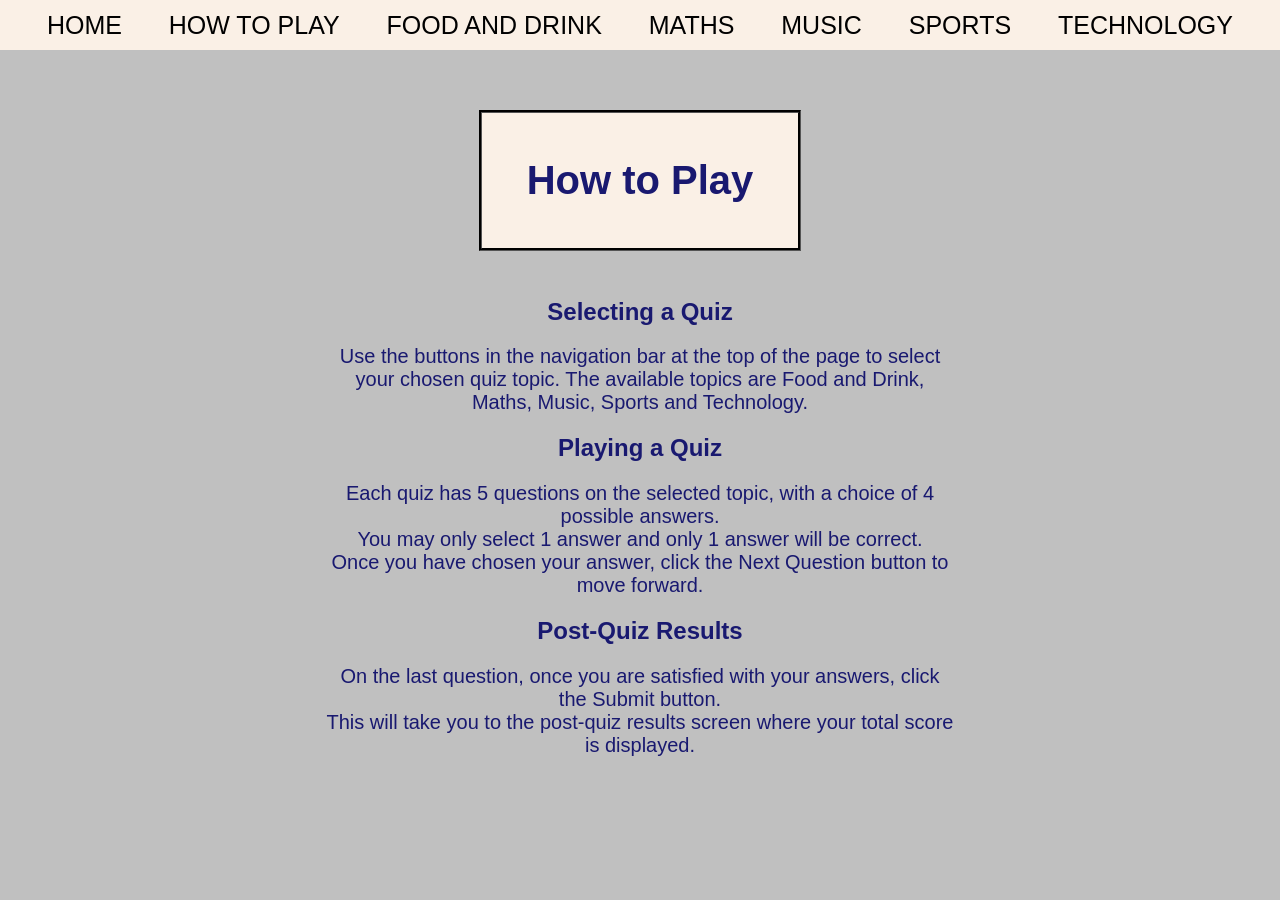
<file: howToPlay.html>
<!DOCTYPE html>
<html>
	<head>
		<title>Quizmasters | How to Play</title>
		<link rel="stylesheet" href="./style.css">
	</head>

	<body>
		<header>
			<nav>
				<a href="./index.html">Home</a>
				<a href="./howToPlay.html">How to Play</a>
				<a href="./quizzes/foodAndDrink/foodAndDrinkQuiz.html">Food and Drink</a>
				<a href="./quizzes/maths/mathsQuiz.html">Maths</a>
				<a href="./quizzes/music/musicQuiz.html">Music</a>
				<a href="./quizzes/sports/sportsQuiz.html">Sports</a>
				<a href="./quizzes/technology/technologyQuiz.html">Technology</a>
			</nav>
		</header>

		<div class="wholepage">
			<h1>How to Play</h1>
			
			<div class="report">
				<h2>Selecting a Quiz</h2>
				<p>
					Use the buttons in the navigation bar at the top of the page to select your chosen quiz topic.
					The available topics are Food and Drink, Maths, Music, Sports and Technology.
				</p>
				<h2>Playing a Quiz</h2>
				<p>
					Each quiz has 5 questions on the selected topic, with a choice of 4 possible answers.
					<br>
					You may only select 1 answer and only 1 answer will be correct.
					<br>
					Once you have chosen your answer, click the Next Question button to move forward.
				</p>
				<h2>Post-Quiz Results</h2>
				<p>
					On the last question, once you are satisfied with your answers, click the Submit button.
					<br>
					This will take you to the post-quiz results screen where your total score is displayed.

				</p>
			</div>
		</div>
	</body>
</html>
</file>
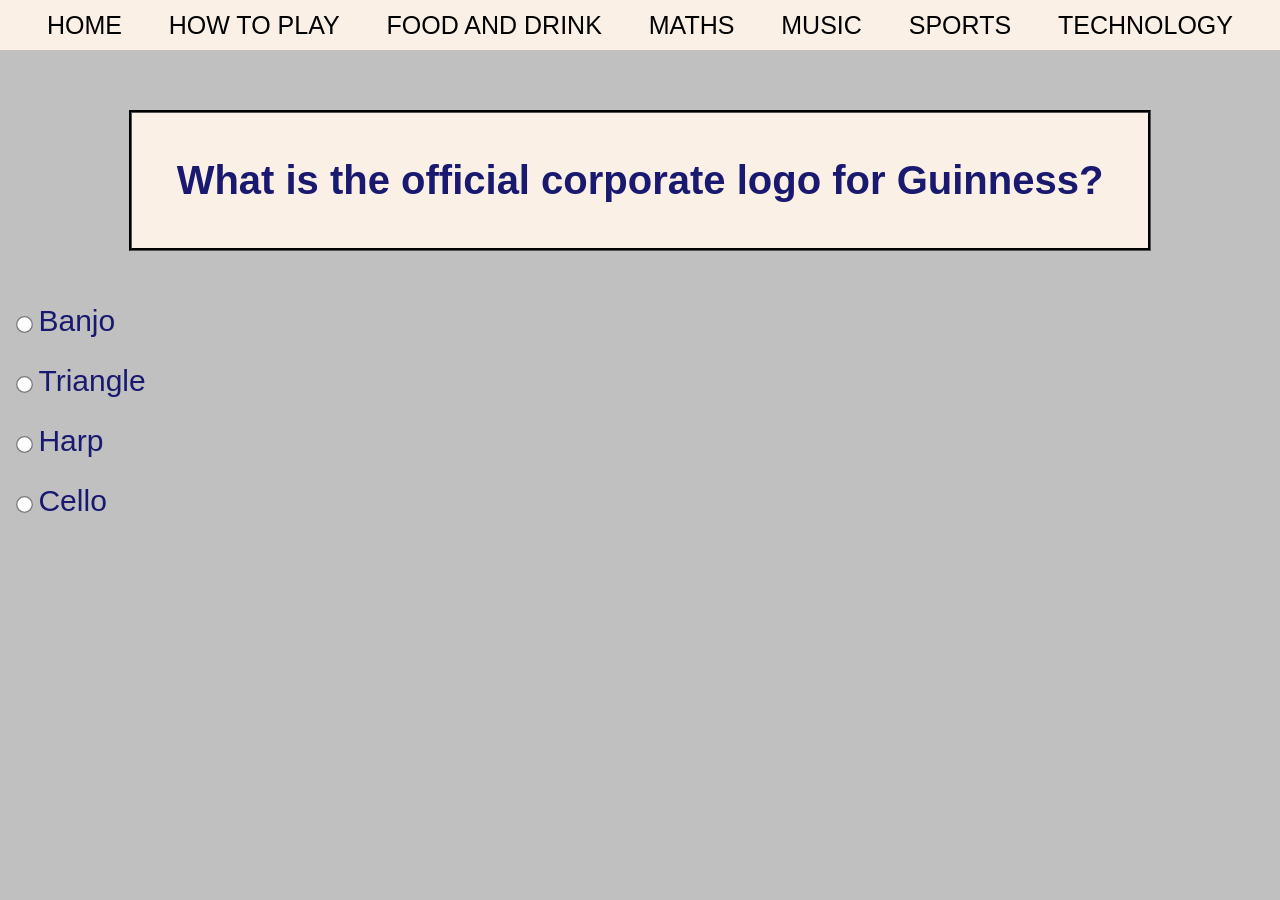
<file: quizzes/foodAndDrink/foodAndDrinkQuiz.html>
<!DOCTYPE html>
<html>
	<head>
		<title>Quizmasters | Food and Drink Quiz</title>
		<link rel="stylesheet" href="../../style.css">
	</head>
 	
	<body>
		<header>
			<nav>
				<a href="../../index.html">Home</a>
				<a href="../../howToPlay.html">How to Play</a>
				<a href="./foodAndDrinkQuiz.html">Food and Drink</a>
				<a href="../maths/mathsQuiz.html">Maths</a>
				<a href="../music/musicQuiz.html">Music</a>
				<a href="../sports/sportsQuiz.html">Sports</a>
				<a href="../technology/technologyQuiz.html">Technology</a>
			</nav>
		</header>
		
		<div class="wholepage" id="quiz">
			<!-- Displays current question -->
			<h1 id="question"></h1>

			<!-- Displays answers along with radio buttons -->
			<div class="answers">
				<input type="radio" name="answers" />
				<label for="ans1" id="ans1"></label>
			</div>
			<div class="answers">
				<input type="radio" name="answers" />
				<label for="ans2" id="ans2"></label>
			</div>
			<div class="answers">
				<input type="radio" name="answers" />
				<label for="ans3" id="ans3"></label>
			</div>
			<div class="answers">
				<input type="radio" name="answers" />
				<label for="ans4" id="ans4"></label>
			</div>

			<!-- Navigates between questions -->
			<div class="buttons">
				<button id="prev" hidden>Previous Question &#9194;</button>
				<button id="next" hidden>Next Question &#9193;</button>
			</div>

		</div>
		
		<!-- Displays final results -->
		<div class="report" id="results">
			<h1>Final Result</h1>

			<div class="answers">
				<h2>You scored:</h2>
				<p id="yourscore"></p>
				<p id="maxscore">out of 5!</p>
			</div>
			
		</div>
	
	</body>

	<!-- Link to corresponding JS file -->
	<script src="foodAndDrinkQuiz.js"></script>

</html>
</file>
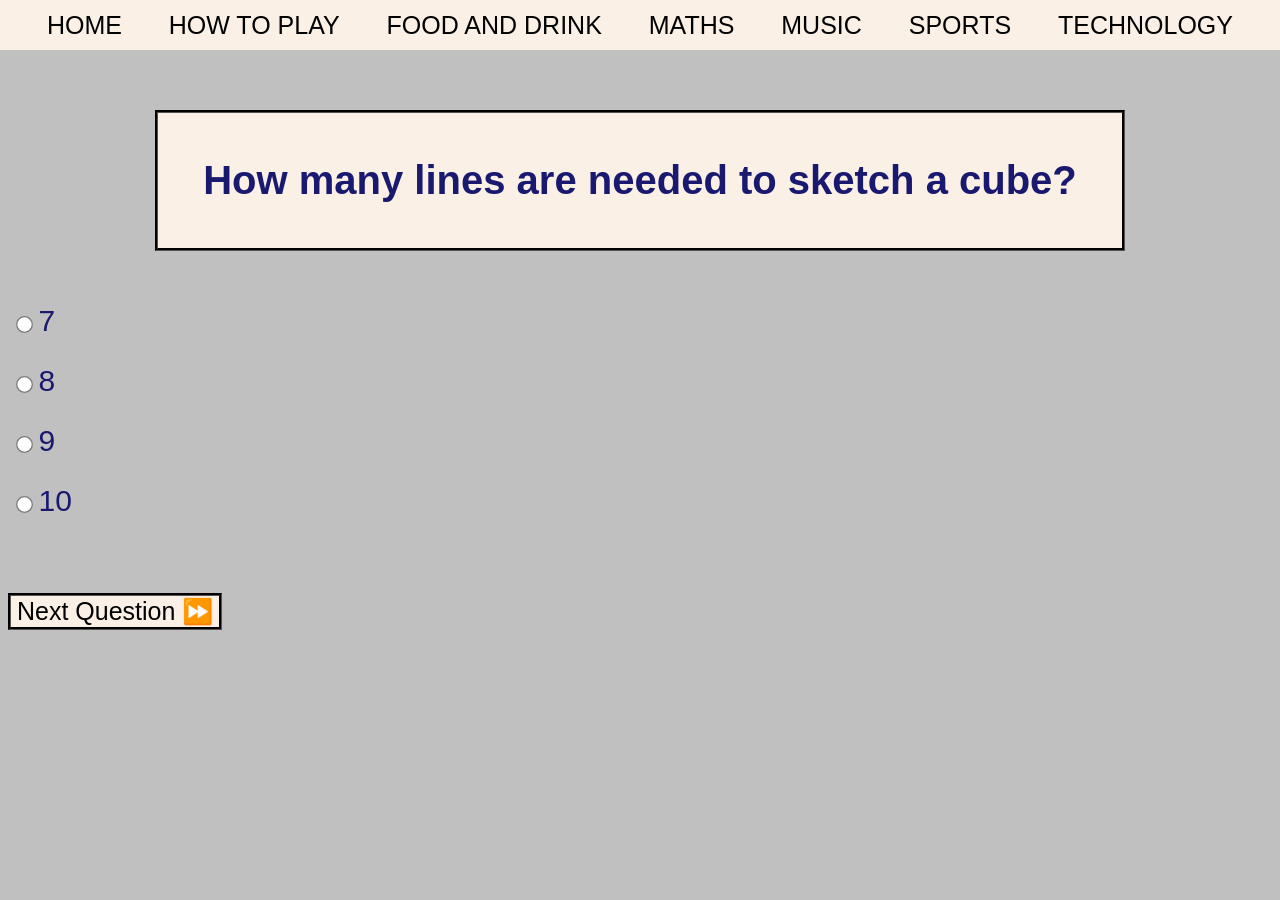
<file: quizzes/maths/mathsQuiz.html>
<!DOCTYPE html>
<html>
	<head>
		<title>Quizmasters | Maths Quiz</title>
		<link rel="stylesheet" href="../../style.css">
	</head>
 	
	<body>
		<header>
			<nav>
				<a href="../../index.html">Home</a>
				<a href="../../howToPlay.html">How to Play</a>
				<a href="../foodAndDrink/foodAndDrinkQuiz.html">Food and Drink</a>
				<a href="./mathsQuiz.html">Maths</a>
				<a href="../music/musicQuiz.html">Music</a>
				<a href="../sports/sportsQuiz.html">Sports</a>
				<a href="../technology/technologyQuiz.html">Technology</a>
			</nav>
		</header>
		
		<div class="wholepage" id="quiz">
			<!-- Initial empty tag to display questions in -->
			<h1 id="question"></h1>

			<!-- Initial empty labels to display answers in, along with radio buttons to select each answer -->
			<div class="answers">
				<input type="radio" name="answers" />
				<label for="ans1" id="ans1"></label>
			</div>
			<div class="answers">
				<input type="radio" name="answers" />
				<label for="ans2" id="ans2"></label>
			</div>
			<div class="answers">
				<input type="radio" name="answers" />
				<label for="ans3" id="ans3"></label>
			</div>
			<div class="answers">
				<input type="radio" name="answers" />
				<label for="ans4" id="ans4"></label>
			</div>

			<!-- Initial empty button tags to navigate between questions -->
			<div class="buttons">
				<button id="prev" hidden></button>
				<button id="next"></button>
			</div>

		</div>

		<!-- Final results content, initially hidden until after final question -->
		<div class="report" id="results">
			<h1>Final Result</h1>

			<div class="answers">
				<h2>You scored:</h2>
				<p id="yourscore"></p>
				<p id="maxscore">out of 5!</p>
			</div>

		</div>
	
	</body>

	<!-- Link to corresponding JS file -->
	<script src="mathsQuiz.js"></script>

</html>
</file>
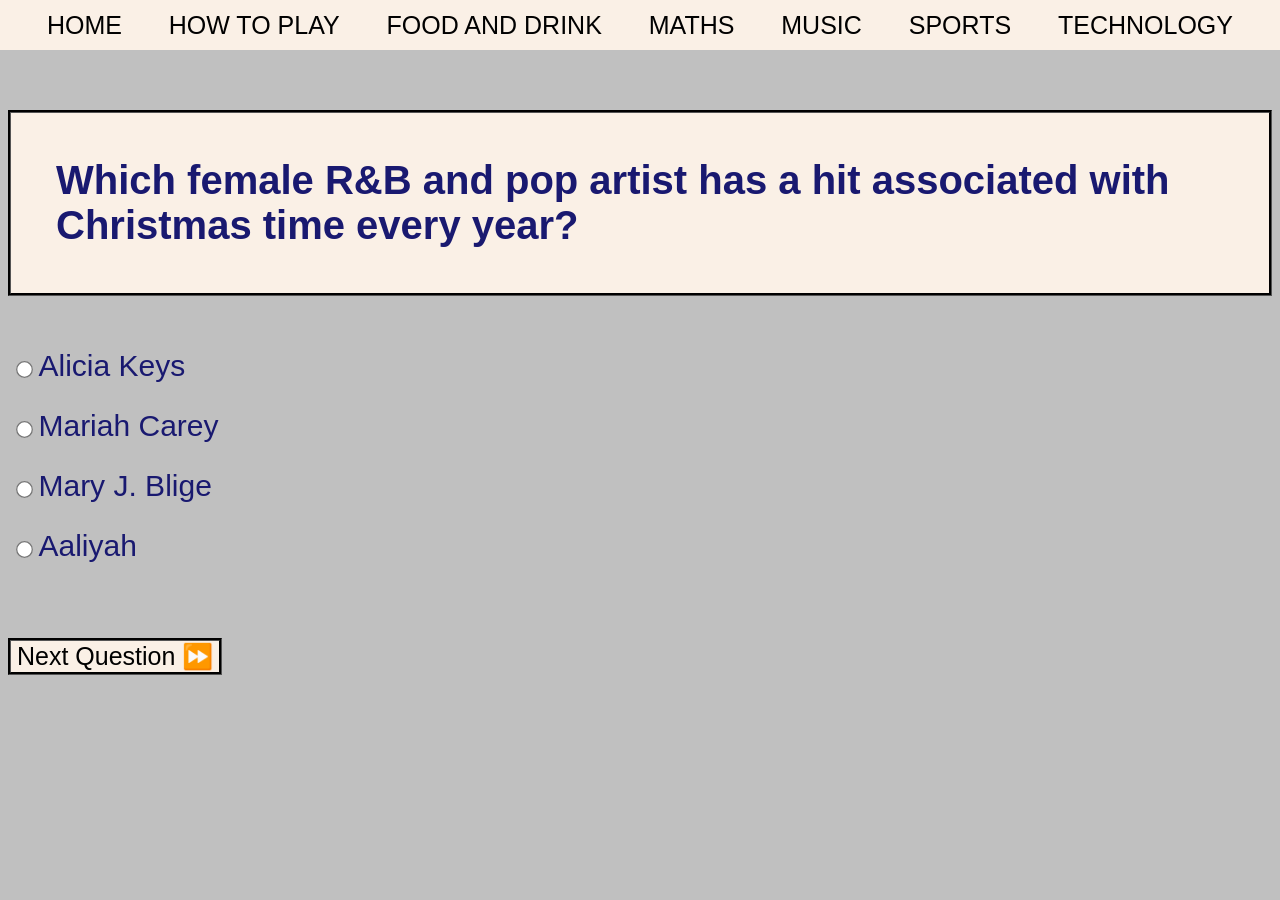
<file: quizzes/music/musicQuiz.html>
<!DOCTYPE html>
<html>
	<head>
		<title>Quizmasters | Music Quiz</title>
		<link rel="stylesheet" href="../../style.css">
	</head>
 	
	<body>
		<header>
			<nav>
				<a href="../../index.html">Home</a>
				<a href="../../howToPlay.html">How to Play</a>
				<a href="../foodAndDrink/foodAndDrinkQuiz.html">Food and Drink</a>
				<a href="../maths/mathsQuiz.html">Maths</a>
				<a href="./musicQuiz.html">Music</a>
				<a href="../sports/sportsQuiz.html">Sports</a>
				<a href="../technology/technologyQuiz.html">Technology</a>
			</nav>
		</header>
		
		<div class="wholepage" id="quiz">
			<!-- Initial empty tag to display questions in -->
			<h1 id="question"></h1>

			<!-- Initial empty labels to display answers in, along with radio buttons to select each answer -->
			<div class="answers">
				<input type="radio" name="answers" />
				<label for="ans1" id="ans1"></label>
			</div>
			<div class="answers">
				<input type="radio" name="answers" />
				<label for="ans2" id="ans2"></label>
			</div>
			<div class="answers">
				<input type="radio" name="answers" />
				<label for="ans3" id="ans3"></label>
			</div>
			<div class="answers">
				<input type="radio" name="answers" />
				<label for="ans4" id="ans4"></label>
			</div>

			<!-- Initial empty button tags to navigate between questions -->
			<div class="buttons">
				<button id="prev" hidden></button>
				<button id="next"></button>
			</div>

		</div>
		
		<!-- Final results content, initially hidden until after final question -->
		<div class="report" id="results">
			<h1>Final Result</h1>

			<div class="answers">
				<h2>You scored:</h2>
				<p id="yourscore"></p>
				<p id="maxscore">out of 5!</p>
			</div>
			
		</div>
	
	</body>

	<!-- Script tag that links to corresponding JS file -->
	<script src="musicQuiz.js"></script>
	
</html>
</file>
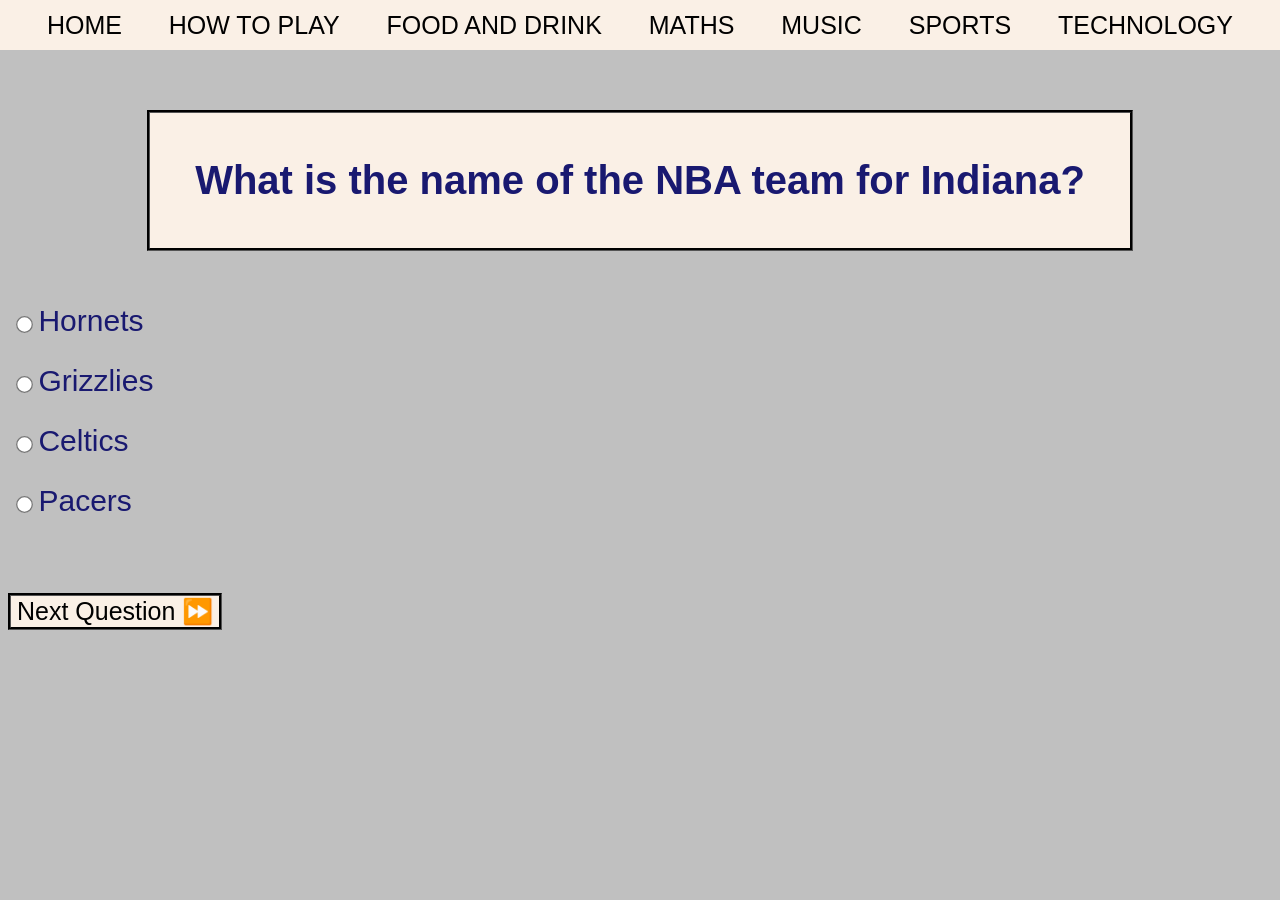
<file: quizzes/sports/sportsQuiz.html>
<!DOCTYPE html>
<html>
	<head>
		<title>Quizmasters | Sports Quiz</title>
		<link rel="stylesheet" href="../../style.css">
	</head>
 	
	<body>
		<header>
			<nav>
				<a href="../../index.html">Home</a>
				<a href="../../howToPlay.html">How to Play</a>
				<a href="../foodAndDrink/foodAndDrinkQuiz.html">Food and Drink</a>
				<a href="../maths/mathsQuiz.html">Maths</a>
				<a href="../music/musicQuiz.html">Music</a>
				<a href="./sportsQuiz.html">Sports</a>
				<a href="../technology/technologyQuiz.html">Technology</a>
			</nav>
		</header>
		
		<div class="wholepage" id="quiz">
			<!-- Initial empty tag to display questions in -->
			<h1 id="question"></h1>

			<!-- Initial empty labels to display answers in, along with radio buttons to select each answer -->
			<div class="answers">
				<input type="radio" name="answers" />
				<label for="ans1" id="ans1"></label>
			</div>
			<div class="answers">
				<input type="radio" name="answers" />
				<label for="ans2" id="ans2"></label>
			</div>
			<div class="answers">
				<input type="radio" name="answers" />
				<label for="ans3" id="ans3"></label>
			</div>
			<div class="answers">
				<input type="radio" name="answers" />
				<label for="ans4" id="ans4"></label>
			</div>

			<!-- Initial empty button tags to navigate between questions -->
			<div class="buttons">
				<button id="prev" hidden></button>
				<button id="next"></button>
			</div>

		</div>
		
		<!-- Final results content, initially hidden until after final question -->
		<div class="report" id="results">
			<h1>Final Result</h1>

			<div class="answers">
				<h2>You scored:</h2>
				<p id="yourscore"></p>
				<p id="maxscore">out of 5!</p>
			</div>
			
		</div>
	
	</body>

	<!-- Script tag that links to corresponding JS file -->
	<script src="sportsQuiz.js"></script>
	
</html>
</file>
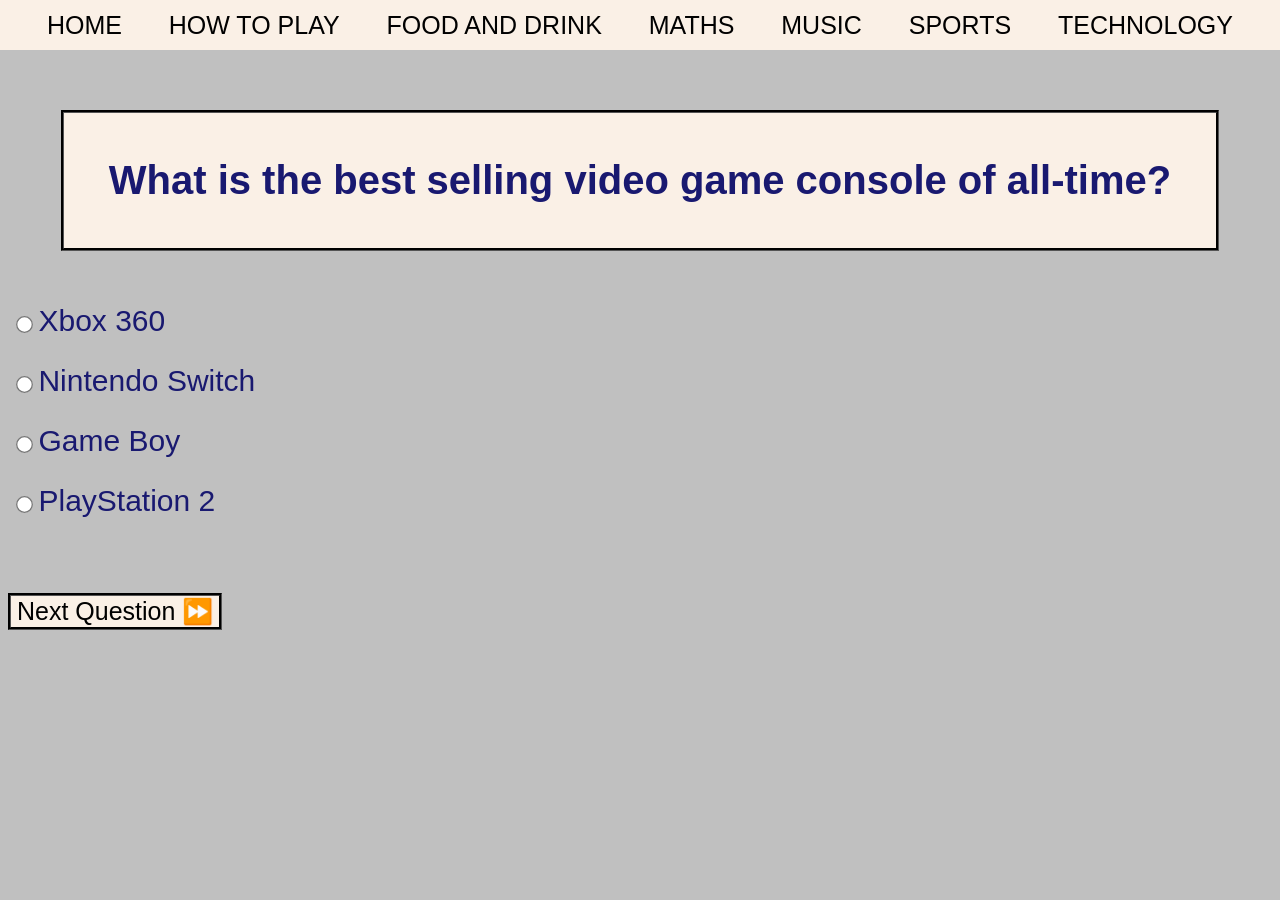
<file: quizzes/technology/technologyQuiz.html>
<!DOCTYPE html>
<html>
	<head>
		<title>Quizmasters | Technology Quiz</title>
		<link rel="stylesheet" href="../../style.css">
	</head>
 	
	<body>
		<header>
			<nav>
				<a href="../../index.html">Home</a>
				<a href="../../howToPlay.html">How to Play</a>
				<a href="../foodAndDrink/foodAndDrinkQuiz.html">Food and Drink</a>
				<a href="../maths/mathsQuiz.html">Maths</a>
				<a href="../music/musicQuiz.html">Music</a>
				<a href="../sports/sportsQuiz.html">Sports</a>
				<a href="./technologyQuiz.html">Technology</a>
			</nav>
		</header>
		
		<div class="wholepage" id="quiz">
			<!-- Initial empty tag to display questions in -->
			<h1 id="question"></h1>

			<!-- Initial empty labels to display answers in, along with radio buttons to select each answer -->
			<div class="answers">
				<input type="radio" name="answers" />
				<label for="ans1" id="ans1"></label>
			</div>
			<div class="answers">
				<input type="radio" name="answers" />
				<label for="ans2" id="ans2"></label>
			</div>
			<div class="answers">
				<input type="radio" name="answers" />
				<label for="ans3" id="ans3"></label>
			</div>
			<div class="answers">
				<input type="radio" name="answers" />
				<label for="ans4" id="ans4"></label>
			</div>

			<!-- Initial empty button tags to navigate between questions -->
			<div class="buttons">
				<button id="prev" hidden></button>
				<button id="next"></button>
			</div>

		</div>
		
		<!-- Final results content, initially hidden until after final question -->
		<div class="report" id="results">
			<h1>Final Result</h1>

			<div class="answers">
				<h2>You scored:</h2>
				<p id="yourscore"></p>
				<p id="maxscore">out of 5!</p>
			</div>
			
		</div>
	
	</body>

	<!-- Script tag that links to corresponding JS file -->
	<script src="technologyQuiz.js"></script>
</html>
</file>
<file: style.css>
@media (max-width: 1250px) {

}

/* Entire page (level 0) */
html {
	background-color:silver;
	font-family:'Trebuchet MS', 'Lucida Sans Unicode', 'Lucida Grande', 'Lucida Sans', Arial, sans-serif;
	overflow: hidden;
}
/* Navigation bar (level 1) */
nav {
	background-color:linen;
	position: fixed;
	top: 0px;
	left: 0px;
	right: 0px;
	display:flex;
	justify-content:space-evenly;
	font-size: 25px;
	line-height: 50px;
}

/* Links in navbar (level 2) */
a {
	text-align: center;
	text-transform: uppercase;
	width: auto;
	text-decoration: none;
	color: black;
}

/* Div container for entire page's content (level 1) */
.wholepage {
	display: flex;
  	flex-direction: column;
  	align-items: flex-start;
	justify-content: space-between;
	color:midnightblue;
	position: relative;
	top: 75px;
}

/* Title headings (level 2) */
h1 {
	font-size: 40px;
	padding: 45px;
	border: groove black;
	background-color:linen;
	margin-left: auto;
	margin-right: auto;
}

/* Main text */
.report {
	text-align: center;
	margin-left: auto;
	margin-right: auto;
	width: 50%;
}

/* Paragraph text (level 2) */
p {
	font-size: 20px;
	text-align: center;
	display: inline;
}

/* Div container for all answers (level 3) */
.answers {
  	flex-direction: row;
  	align-items: center;
	vertical-align:center;
	padding: 5px;
	height: 50px;
	position: relative;
}

/* Each answer's radio button (level 4) */
input {
	transform:scale(1.3);
}

/* Each answer's text label (level 4) */
label {
	line-height: 75px;
	font-size: 30px;
}

/* Div container for all question navigation buttons (level 3) */
.buttons {
	margin-top: 75px;
}

/* Each question navigation button (level 4) */
button {
	font-size: 25px;
	cursor:pointer;
	background-color: linen;
	border: groove black;
}

/* Results content */
#results {
	display: none;
	flex-direction: column;
	position: relative;
	top: 75px;
	color:midnightblue;
}
</file>
